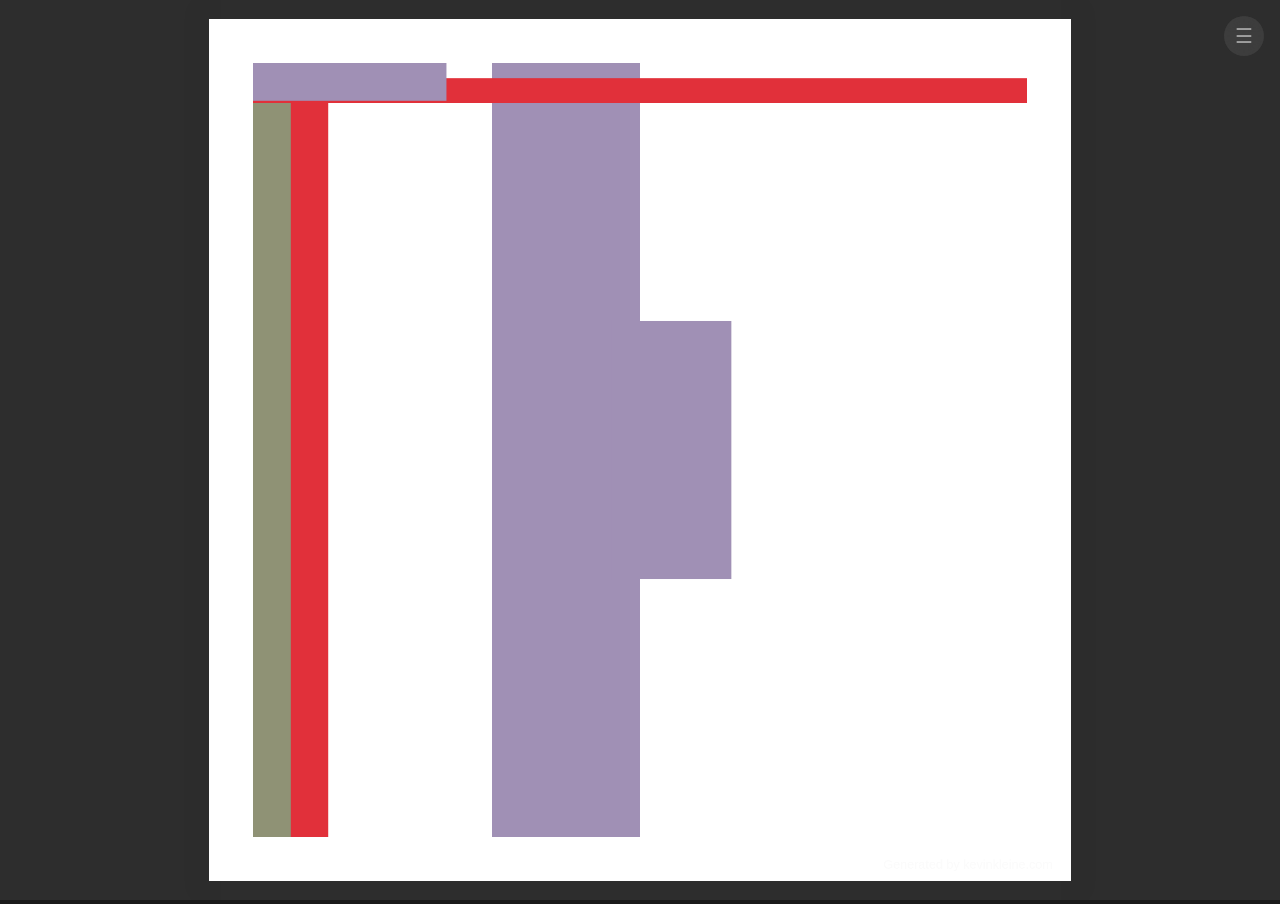
<file: index.html>
<!DOCTYPE html>
<html lang="en">
  <head>
    <title>Kevin Kleine</title>
    <meta charset="UTF-8" />
    <meta name="viewport" content="width=device-width, initial-scale=1" />
    <link rel="stylesheet" href="styles/main.css" />
  </head>
  <body>
    <iframe src="generative-art/"></iframe>
    <script src="scripts/menu.js"></script>
  </body>
</html>
</file>
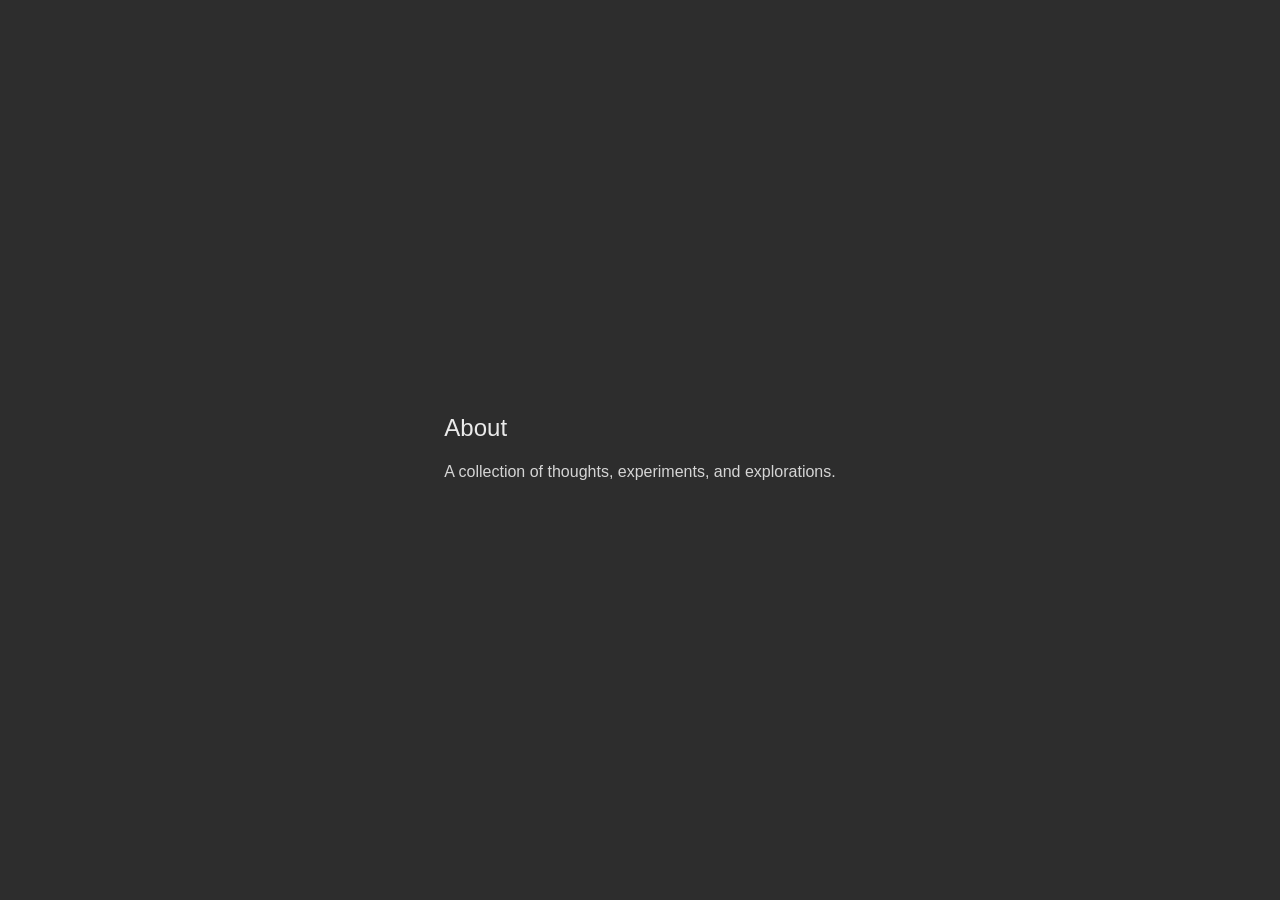
<file: about/index.html>
<!DOCTYPE html>
<html lang="en">
  <head>
    <meta charset="UTF-8" />
    <meta name="viewport" content="width=device-width, initial-scale=1" />
    <title>About — Kevin Kleine</title>
    <style>
      html, body {
        margin: 0;
        height: 100%;
        background: #2d2d2d;
        color: rgba(255, 255, 255, 0.8);
        font-family: -apple-system, BlinkMacSystemFont, "Segoe UI", Helvetica, sans-serif;
      }
      body {
        display: flex;
        align-items: center;
        justify-content: center;
      }
      main {
        max-width: 520px;
        padding: 48px 32px;
      }
      h1 {
        font-weight: 400;
        font-size: 24px;
        color: rgba(255, 255, 255, 0.9);
      }
      p {
        line-height: 1.7;
        font-size: 16px;
      }
    </style>
  </head>
  <body>
    <main>
      <h1>About</h1>
      <p>A collection of thoughts, experiments, and explorations.</p>
    </main>
  </body>
</html>
</file>
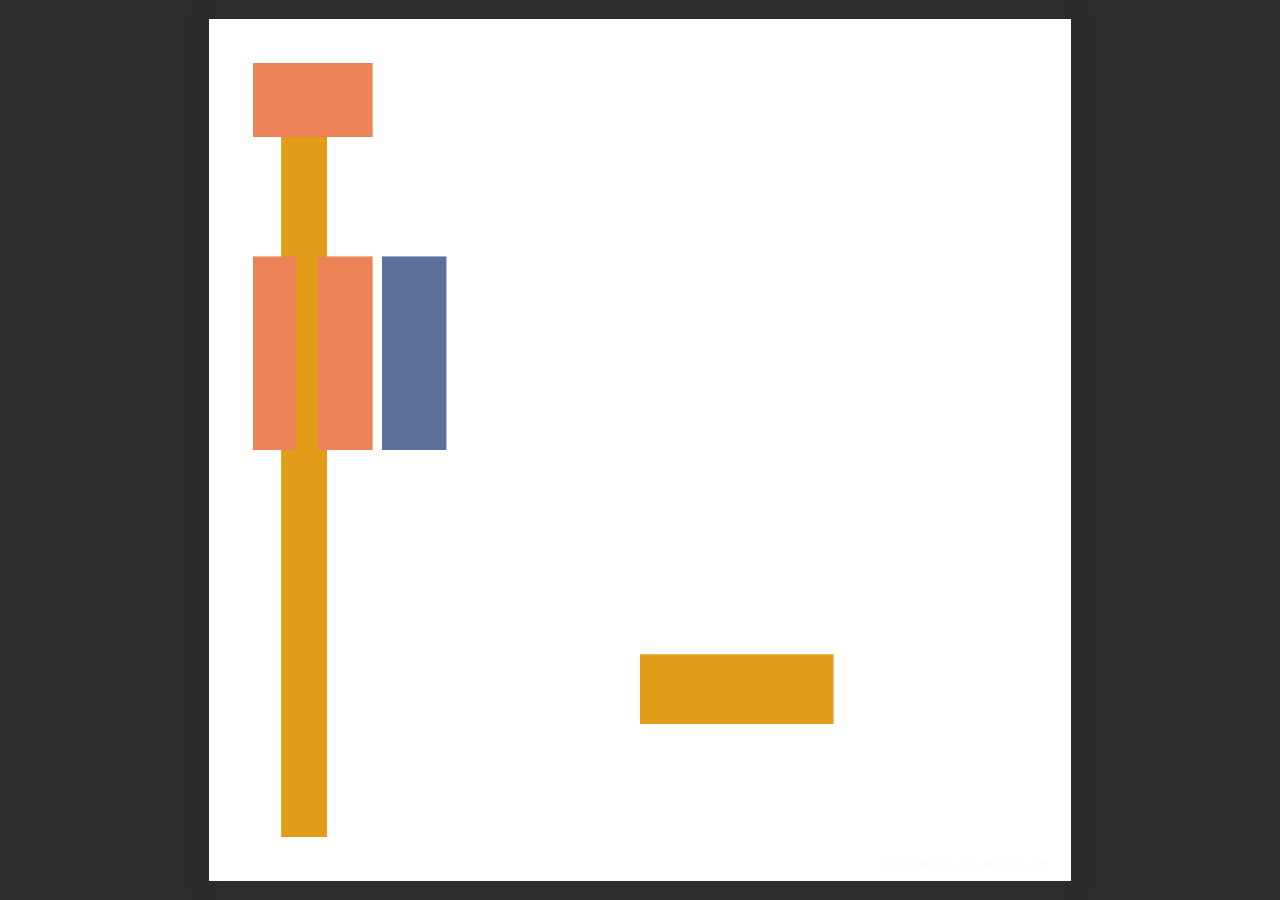
<file: generative-art/index.html>
<!DOCTYPE html>
<html lang="en">
  <head>
    <title>Generative Art — Kevin Kleine</title>
    <meta charset="UTF-8" />
    <meta name="viewport" content="width=device-width, initial-scale=1" />
    <style>
      html, body {
        margin: 0;
        width: 100%;
        height: 100%;
        display: flex;
        align-items: center;
        justify-content: center;
        background-color: #2d2d2d;
      }
      div {
        position: relative;
        background-color: white;
        border: 1px solid rgba(0,0,0,0);
        box-shadow: 0px 0px 20px 20px rgba(0,0,0,0.01);
      }
      canvas {
        position: absolute;
        left: 0%;
        top: 0%;
        width: 100%;
        height: 100%;
      }
    </style>
    <script src="../main.js" type="module"></script>
  </head>
  <body>
    <div></div>
  </body>
</html>
</file>
<file: styles/main.css>
html, body {
  margin: 0;
  padding: 0;
  width: 100%;
  height: 100%;
  overflow: hidden;
  background: #1a1a1a;
}

iframe {
  width: 100%;
  height: 100%;
  border: none;
}

.menu-button {
  position: fixed;
  top: 16px;
  right: 16px;
  z-index: 1001;
  width: 40px;
  height: 40px;
  border: none;
  background: rgba(255, 255, 255, 0.08);
  color: rgba(255, 255, 255, 0.5);
  font-size: 20px;
  cursor: pointer;
  border-radius: 50%;
  display: flex;
  align-items: center;
  justify-content: center;
  transition: background 0.2s, color 0.2s;
  backdrop-filter: blur(8px);
  -webkit-backdrop-filter: blur(8px);
}

.menu-button:hover {
  background: rgba(255, 255, 255, 0.15);
  color: rgba(255, 255, 255, 0.85);
}

.menu-drawer {
  position: fixed;
  top: 0;
  right: 0;
  width: 260px;
  height: 100%;
  z-index: 1000;
  background: rgba(18, 18, 18, 0.96);
  backdrop-filter: blur(16px);
  -webkit-backdrop-filter: blur(16px);
  transform: translateX(100%);
  transition: transform 0.3s ease;
  overflow-y: auto;
}

.menu-drawer.open {
  transform: translateX(0);
}

.menu-drawer-content {
  padding: 68px 28px 32px;
}

.menu-drawer ul {
  list-style: none;
  padding: 0;
  margin: 0;
}

.menu-drawer li {
  margin-bottom: 4px;
}

.menu-drawer a {
  display: block;
  padding: 12px 0;
  color: rgba(255, 255, 255, 0.6);
  text-decoration: none;
  font-size: 16px;
  font-family: -apple-system, BlinkMacSystemFont, "Segoe UI", Helvetica, sans-serif;
  border-bottom: 1px solid rgba(255, 255, 255, 0.06);
  transition: color 0.2s;
  cursor: pointer;
}

.menu-drawer a:hover {
  color: rgba(255, 255, 255, 1);
}

.menu-backdrop {
  position: fixed;
  inset: 0;
  z-index: 999;
  background: rgba(0, 0, 0, 0.3);
  opacity: 0;
  pointer-events: none;
  transition: opacity 0.3s ease;
}

.menu-backdrop.open {
  opacity: 1;
  pointer-events: auto;
}
</file>
